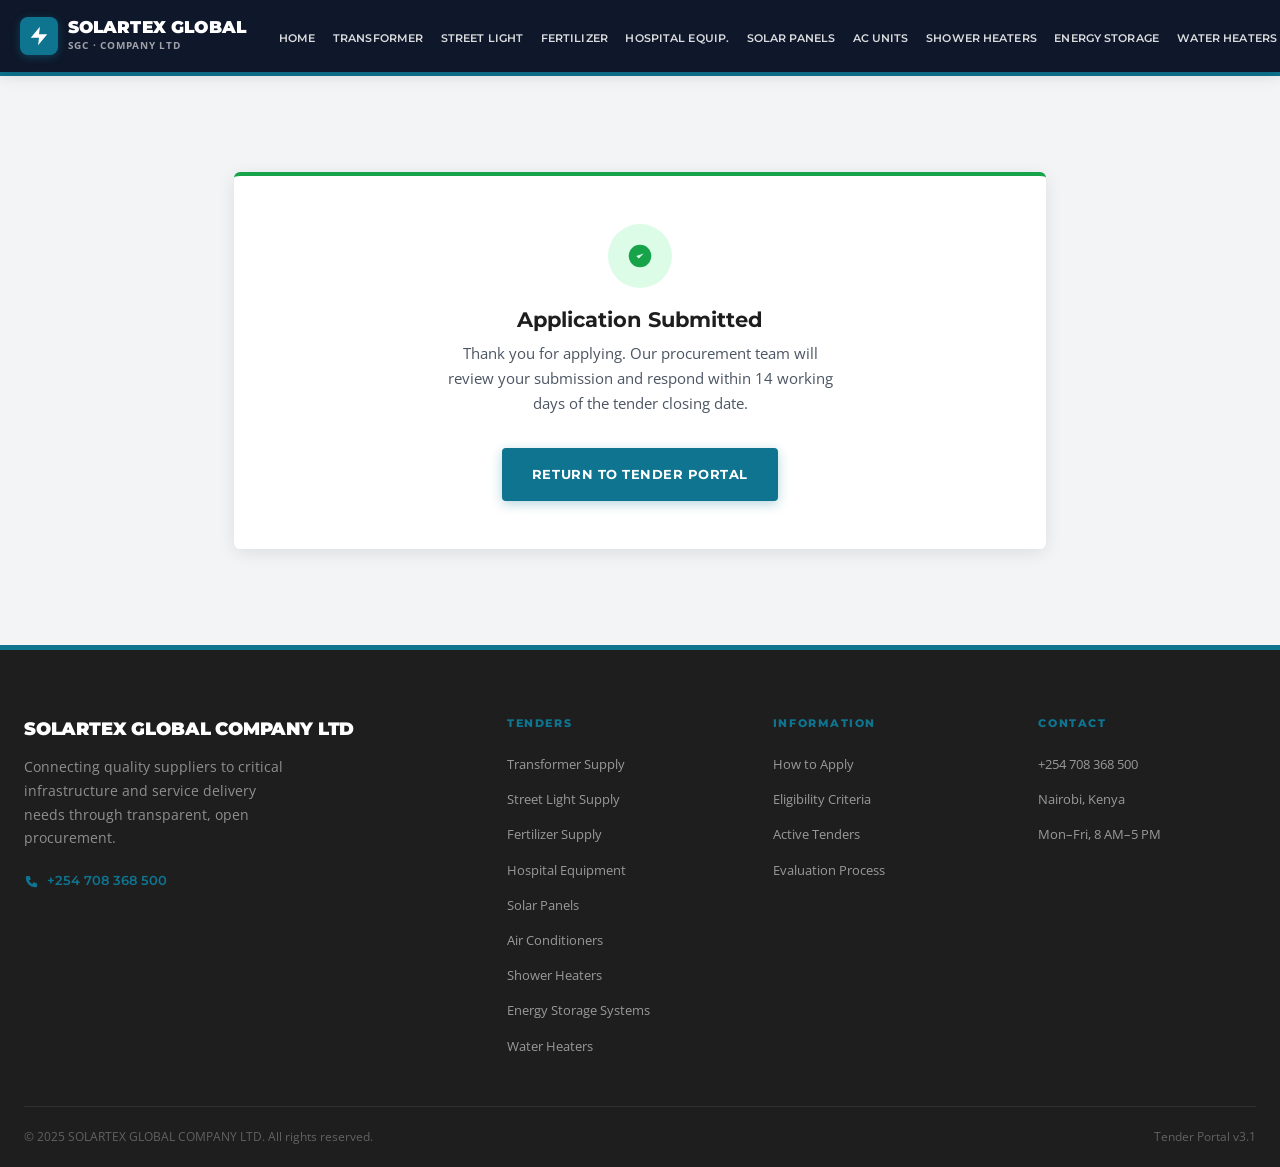
<file: thank-you.html>
<!DOCTYPE html>
<html lang="en">
<head>
  <meta charset="UTF-8" />
  <meta name="viewport" content="width=device-width, initial-scale=1.0" />
  <title>Application Submitted | SOLARTEX GLOBAL COMPANY LTD</title>
  <meta name="description" content="Your tender application has been submitted to SOLARTEX GLOBAL COMPANY LTD." />
  <link rel="stylesheet" href="assets/css/styles.css" />
  <link rel="icon" type="image/svg+xml" href="data:image/svg+xml,<svg xmlns='http://www.w3.org/2000/svg' viewBox='0 0 32 32'><rect width='32' height='32' rx='6' fill='%23f97316'/><path d='M16 6l-2 7H7l6 4-2 7 5-4 5 4-2-7 6-4h-7z' fill='white'/></svg>" />
</head>
<body>

<!-- NAVBAR -->
<nav class="navbar">
  <div class="nav-inner">
    <a href="index.html" class="nav-logo">
      <div class="nav-logo-icon">
        <svg viewBox="0 0 24 24"><path d="M13 2L3 14h9l-1 8 10-12h-9l1-8z"/></svg>
      </div>
      <div class="nav-logo-text">
        <span class="brand">SOLARTEX GLOBAL</span>
        <span class="tagline">SGC · Company Ltd</span>
      </div>
    </a>
    <ul class="nav-links">
      <li><a href="index.html">Home</a></li>
      <li><a href="tenders/transformer.html">Transformer</a></li>
      <li><a href="tenders/streetlight.html">Street Light</a></li>
      <li><a href="tenders/fertilizer.html">Fertilizer</a></li>
      <li><a href="tenders/hospital-equipment.html">Hospital Equip.</a></li>
      <li><a href="tenders/solar-panel.html" class="">Solar Panels</a></li>
      <li><a href="tenders/air-conditioner.html" class="">AC Units</a></li>
      <li><a href="tenders/shower-heater.html" class="">Shower Heaters</a></li>
      <li><a href="tenders/energy-storage.html" class="">Energy Storage</a></li>
      <li><a href="tenders/water-heater.html" class="">Water Heaters</a></li>
    </ul>
    <div class="hamburger" id="hamburger"><span></span><span></span><span></span></div>
  </div>
</nav>
<div class="mobile-menu" id="mobileMenu">
  <a href="index.html">Home</a>
  <a href="tenders/transformer.html">Transformer Supply</a>
  <a href="tenders/streetlight.html">Street Light Supply</a>
  <a href="tenders/fertilizer.html">Fertilizer Supply</a>
  <a href="tenders/hospital-equipment.html">Hospital Equipment</a>
  <a href="tenders/solar-panel.html">Solar Panels</a>
  <a href="tenders/air-conditioner.html">Air Conditioners</a>
  <a href="tenders/shower-heater.html">Shower Heaters</a>
  <a href="tenders/energy-storage.html">Energy Storage Systems</a>
  <a href="tenders/water-heater.html">Water Heaters</a>
</div>

<!-- CONFIRMATION -->
<section class="apply-section" style="padding-top: 6rem; padding-bottom: 6rem; min-height: 60vh; display: flex; align-items: center;">
  <div class="apply-inner" style="width: 100%;">
    <div class="success-message show">
      <div class="success-icon">
        <svg viewBox="0 0 24 24"><path d="M9 12l2 2 4-4m6 2a9 9 0 11-18 0 9 9 0 0118 0z"/></svg>
      </div>
      <h3>Application Submitted</h3>
      <p id="confirmText">Thank you for applying. Our procurement team will review your submission and respond within 14 working days of the tender closing date.</p>
      <div style="margin-top: 2rem;">
        <a href="index.html" class="btn-primary">Return to Tender Portal</a>
      </div>
    </div>
  </div>
</section>

<!-- FOOTER -->
<footer>
  <div class="footer-inner">
    <div class="footer-brand">
      <div class="brand-name">SOLARTEX GLOBAL COMPANY LTD</div>
      <p>Connecting quality suppliers to critical infrastructure and service delivery needs through transparent, open procurement.</p>
      <div class="footer-contact">
        <a href="tel:+254708368500">
          <svg viewBox="0 0 24 24"><path d="M3 5a2 2 0 012-2h3.28a1 1 0 01.948.684l1.498 4.493a1 1 0 01-.502 1.21l-2.257 1.13a11.042 11.042 0 005.516 5.516l1.13-2.257a1 1 0 011.21-.502l4.493 1.498a1 1 0 01.684.949V19a2 2 0 01-2 2h-1C9.716 21 3 14.284 3 6V5z"/></svg>
          +254 708 368 500
        </a>
        
      </div>
    </div>
    <div class="footer-col">
      <h5>Tenders</h5>
      <ul>
        <li><a href="tenders/transformer.html">Transformer Supply</a></li>
        <li><a href="tenders/streetlight.html">Street Light Supply</a></li>
        <li><a href="tenders/fertilizer.html">Fertilizer Supply</a></li>
        <li><a href="tenders/hospital-equipment.html">Hospital Equipment</a></li>
        <li><a href="tenders/solar-panel.html">Solar Panels</a></li>
        <li><a href="tenders/air-conditioner.html">Air Conditioners</a></li>
        <li><a href="tenders/shower-heater.html">Shower Heaters</a></li>
        <li><a href="tenders/energy-storage.html">Energy Storage Systems</a></li>
        <li><a href="tenders/water-heater.html">Water Heaters</a></li>
      </ul>
    </div>
    <div class="footer-col">
      <h5>Information</h5>
      <ul>
        <li><a href="index.html#how-to-apply">How to Apply</a></li>
        <li><a href="index.html#why">Eligibility Criteria</a></li>
        <li><a href="index.html#tenders">Active Tenders</a></li>
        <li><a href="index.html#how-to-apply">Evaluation Process</a></li>
      </ul>
    </div>
    <div class="footer-col">
      <h5>Contact</h5>
      <ul>
        
        <li><a href="tel:+254708368500">+254 708 368 500</a></li>
        <li><a href="#">Nairobi, Kenya</a></li>
        <li><a href="#">Mon–Fri, 8 AM–5 PM</a></li>
      </ul>
    </div>
  </div>
  <div class="footer-bottom">
    <span>© 2025 SOLARTEX GLOBAL COMPANY LTD. All rights reserved.</span>
    <span>Tender Portal v3.1</span>
  </div>
</footer>

<script src="assets/js/nav.js"></script>
<script>
  // Personalise confirmation text with the tender reference, if present in the URL
  const params = new URLSearchParams(window.location.search);
  const ref = params.get('ref');
  if (ref) {
    document.getElementById('confirmText').textContent =
      `Thank you for applying for Tender ${ref}. Our procurement team will review your submission and respond within 14 working days of the tender closing date.`;
  }
</script>
</body>
</html>
</file>
<file: assets/css/styles.css>
/* =============================================
   SOLARTEX LIMITED — Global Stylesheet v3
   Theme: Borrowed from Global Solar Solutions AU
   White base · Charcoal text · Deep Teal accent
   Fonts: Montserrat + Open Sans
   ============================================= */

@import url('https://fonts.googleapis.com/css2?family=Montserrat:wght@400;500;600;700;800;900&family=Open+Sans:wght@300;400;500;600&display=swap');

:root {
  --orange:       #0e7490;
  --orange-dark:  #0c6478;
  --orange-light: #ecfeff;
  --orange-pale:  #cffafe;

  --charcoal:     #1e1e1e;
  --charcoal-mid: #2d2d2d;
  --charcoal-light:#3f3f3f;
  --white:        #ffffff;
  --grey-50:      #f9fafb;
  --grey-100:     #f3f4f6;
  --grey-200:     #e5e7eb;
  --grey-400:     #9ca3af;
  --grey-600:     #4b5563;
  --grey-800:     #1f2937;

  --green:        #16a34a;
  --green-light:  #dcfce7;
  --amber:        #64748b;
  --amber-light:  #f1f5f9;

  --border:       #e5e7eb;
  --shadow-sm:    0 1px 3px rgba(0,0,0,0.07);
  --shadow-md:    0 4px 18px rgba(0,0,0,0.09);
  --shadow-lg:    0 12px 40px rgba(0,0,0,0.13);
  --transition:   all 0.22s ease;
}

*, *::before, *::after { box-sizing: border-box; margin: 0; padding: 0; }
html { scroll-behavior: smooth; }
body {
  font-family: 'Open Sans', sans-serif;
  background: var(--white);
  color: var(--charcoal);
  line-height: 1.65;
  overflow-x: hidden;
}

h1, h2, h3, h4 { font-family: 'Montserrat', sans-serif; line-height: 1.2; }
h1 { font-size: clamp(2rem, 4.5vw, 3.6rem); font-weight: 800; }
h2 { font-size: clamp(1.6rem, 3vw, 2.4rem); font-weight: 700; }
h3 { font-size: clamp(1.1rem, 1.8vw, 1.3rem); font-weight: 700; }
h4 { font-size: 1rem; font-weight: 700; }
p  { font-size: 0.95rem; color: var(--grey-600); }
a  { text-decoration: none; color: inherit; }

/* ── TOP ANNOUNCEMENT BAR ── */
.top-bar {
  background: var(--charcoal);
  padding: 0.45rem 1.5rem;
  text-align: center;
  font-size: 0.78rem;
  color: rgba(255,255,255,0.75);
  font-family: 'Montserrat', sans-serif;
  font-weight: 500;
  letter-spacing: 0.03em;
}
.top-bar a { color: var(--orange); font-weight: 700; }

/* ── NAVBAR ── */
.navbar {
  position: sticky; top: 0; left: 0; right: 0; z-index: 1000;
  background: #0f172a;
  border-bottom: 3px solid var(--orange);
  height: 72px;
  display: flex; align-items: center;
  box-shadow: 0 2px 12px rgba(0,0,0,0.08);
}

.nav-inner {
  max-width: 1400px; margin: 0 auto; padding: 0 1.25rem;
  width: 100%;
  display: flex; align-items: center; gap: 1.5rem;
}

.nav-logo { display: flex; align-items: center; gap: 0.6rem; flex-shrink: 0; margin-right: auto; }
.nav-logo-icon {
  width: 38px; height: 38px; background: var(--orange);
  border-radius: 8px; display: flex; align-items: center; justify-content: center;
  box-shadow: 0 2px 8px rgba(14,116,144,0.45);
  flex-shrink: 0;
}
.nav-logo-icon svg { width: 22px; height: 22px; fill: white; }
.nav-logo-text .brand {
  font-family: 'Montserrat', sans-serif; font-size: 1.05rem; font-weight: 900;
  color: #ffffff; letter-spacing: 0.01em; display: block; line-height: 1.15;
}
.nav-logo-text .tagline {
  font-size: 0.6rem; color: rgba(255,255,255,0.6);
  letter-spacing: 0.08em; text-transform: uppercase; font-weight: 700;
  white-space: nowrap; display: block;
}

.nav-links { display: flex; align-items: center; gap: 0; list-style: none; flex-wrap: nowrap; }
.nav-links a {
  font-family: 'Montserrat', sans-serif;
  font-size: 0.7rem; font-weight: 600; color: rgba(255,255,255,0.85);
  padding: 0.45rem 0.55rem; border-radius: 4px;
  transition: var(--transition); white-space: nowrap; letter-spacing: 0.01em;
  text-transform: uppercase;
}
.nav-links a:hover, .nav-links a.active { color: #67e8f9; }
.nav-links a.active { border-bottom: 2px solid #67e8f9; }
.nav-cta {
  background: var(--orange) !important; color: var(--white) !important;
  padding: 0.5rem 1rem !important; border-radius: 4px !important;
}
.nav-cta:hover { background: var(--orange-dark) !important; }

.hamburger { display: none; flex-direction: column; gap: 5px; cursor: pointer; padding: 4px; flex-shrink: 0; }
.hamburger span { display: block; width: 24px; height: 2px; background: rgba(255,255,255,0.9); border-radius: 2px; transition: var(--transition); }

.mobile-menu {
  display: none; position: fixed;
  top: 72px; left: 0; right: 0; bottom: 0;
  background: var(--white); z-index: 999;
  flex-direction: column; padding: 1.5rem; gap: 0.25rem; overflow-y: auto;
  border-top: 3px solid var(--orange);
}
.mobile-menu.open { display: flex; }
.mobile-menu a {
  font-family: 'Montserrat', sans-serif;
  font-size: 0.9rem; font-weight: 600; color: var(--charcoal);
  padding: 0.9rem 1rem; border-bottom: 1px solid var(--grey-200);
  text-transform: uppercase; letter-spacing: 0.03em; transition: color 0.2s;
}
.mobile-menu a:hover { color: var(--orange); background: var(--orange-light); }

/* ── HERO ── */
.hero {
  position: relative; overflow: hidden;
  min-height: 580px; display: flex; align-items: center;
}
.hero-bg {
  position: absolute; inset: 0; z-index: 0;
}
.hero-bg-slide {
  position: absolute; inset: 0;
  width: 100%; height: 100%; object-fit: cover;
  opacity: 0; transition: opacity 1.2s ease;
}
.hero-bg-slide.active { opacity: 1; }
.hero-bg::after {
  content: '';
  position: absolute; inset: 0; z-index: 1;
  background: linear-gradient(100deg, rgba(30,30,30,0.88) 0%, rgba(30,30,30,0.55) 60%, rgba(30,30,30,0.2) 100%);
}

.hero-inner {
  max-width: 1280px; margin: 0 auto; padding: 5rem 1.5rem;
  position: relative; z-index: 1; width: 100%;
  display: flex; align-items: flex-end; justify-content: space-between;
  gap: 2rem; flex-wrap: wrap;
}
.hero-content { max-width: 620px; }

/* Floating showcase card — shows current carousel slide's product + link */
.hero-showcase {
  background: rgba(255,255,255,0.97);
  border-radius: 10px; padding: 1.5rem 1.75rem;
  min-width: 240px; box-shadow: var(--shadow-lg);
  border-top: 4px solid var(--orange);
}
.hero-showcase-label {
  font-family: 'Montserrat', sans-serif;
  font-size: 0.62rem; font-weight: 800; letter-spacing: 0.14em;
  text-transform: uppercase; color: var(--grey-400); margin-bottom: 0.4rem;
}
.hero-showcase-name {
  font-family: 'Montserrat', sans-serif;
  font-size: 1.1rem; font-weight: 800; color: var(--charcoal);
  margin-bottom: 1rem; line-height: 1.3; min-height: 2.6rem;
  display: flex; align-items: center;
}
.hero-showcase-btn {
  display: inline-flex; align-items: center; gap: 0.45rem;
  background: var(--orange); color: var(--white);
  font-family: 'Montserrat', sans-serif; font-weight: 700; font-size: 0.78rem;
  padding: 0.7rem 1.3rem; border-radius: 4px;
  transition: var(--transition); letter-spacing: 0.03em; text-transform: uppercase;
  width: 100%; justify-content: center;
}
.hero-showcase-btn:hover { background: var(--orange-dark); transform: translateY(-1px); }
.hero-showcase-btn svg { transition: transform 0.2s; }
.hero-showcase-btn:hover svg { transform: translateX(3px); }

.hero-showcase-dots {
  display: flex; gap: 0.3rem; justify-content: center; margin-top: 1rem;
  flex-wrap: wrap;
}
.hsd-dot {
  width: 6px; height: 6px; border-radius: 50%;
  background: var(--grey-200); cursor: pointer; transition: var(--transition);
  border: none; padding: 0;
}
.hsd-dot.active { background: var(--orange); width: 18px; border-radius: 3px; }

.hero-eyebrow {
  display: inline-flex; align-items: center; gap: 0.5rem;
  background: var(--orange); color: var(--white);
  font-family: 'Montserrat', sans-serif;
  font-size: 0.7rem; font-weight: 800; letter-spacing: 0.14em;
  text-transform: uppercase; padding: 0.35rem 0.9rem; border-radius: 2px;
  margin-bottom: 1.25rem;
}

.hero-title { color: var(--white); margin-bottom: 1rem; letter-spacing: -0.02em; }
.hero-title span { color: var(--orange); }
.hero-desc { color: rgba(255,255,255,0.8); font-size: 1.05rem; line-height: 1.8; margin-bottom: 2rem; }

.hero-actions { display: flex; gap: 0.75rem; flex-wrap: wrap; }

.btn-primary {
  display: inline-flex; align-items: center; gap: 0.45rem;
  background: var(--orange); color: var(--white);
  font-family: 'Montserrat', sans-serif; font-weight: 700; font-size: 0.82rem;
  padding: 0.85rem 1.75rem; border-radius: 4px;
  transition: var(--transition); border: 2px solid var(--orange);
  cursor: pointer; letter-spacing: 0.04em; text-transform: uppercase;
}
.btn-primary:hover { background: var(--orange-dark); border-color: var(--orange-dark); transform: translateY(-2px); box-shadow: 0 6px 20px rgba(14,116,144,0.35); }

.btn-outline-white {
  display: inline-flex; align-items: center; gap: 0.45rem;
  background: transparent; color: var(--white);
  font-family: 'Montserrat', sans-serif; font-weight: 700; font-size: 0.82rem;
  padding: 0.85rem 1.75rem; border-radius: 4px;
  border: 2px solid rgba(255,255,255,0.6);
  transition: var(--transition); cursor: pointer; letter-spacing: 0.04em; text-transform: uppercase;
}
.btn-outline-white:hover { border-color: var(--orange); color: var(--orange); background: rgba(14,116,144,0.08); }

.btn-orange-outline {
  display: inline-flex; align-items: center; gap: 0.45rem;
  background: transparent; color: var(--orange);
  font-family: 'Montserrat', sans-serif; font-weight: 700; font-size: 0.82rem;
  padding: 0.85rem 1.75rem; border-radius: 4px;
  border: 2px solid var(--orange);
  transition: var(--transition); cursor: pointer; letter-spacing: 0.04em; text-transform: uppercase;
}
.btn-orange-outline:hover { background: var(--orange); color: var(--white); }

/* Stats bar below hero */
.stats-bar {
  background: var(--charcoal);
  padding: 0;
}
.stats-bar-inner {
  max-width: 1280px; margin: 0 auto;
  display: grid; grid-template-columns: repeat(4, 1fr);
}
.stat-block {
  padding: 1.75rem 1.5rem; text-align: center;
  border-right: 1px solid rgba(255,255,255,0.08);
}
.stat-block:last-child { border-right: none; }
.stat-block .num {
  font-family: 'Montserrat', sans-serif;
  font-size: 2.2rem; font-weight: 900; color: var(--orange); line-height: 1;
}
.stat-block .lbl {
  font-size: 0.7rem; color: rgba(255,255,255,0.5);
  text-transform: uppercase; letter-spacing: 0.1em; margin-top: 0.35rem;
  font-family: 'Montserrat', sans-serif; font-weight: 600;
}

/* ── SECTION SHARED ── */
.section-eyebrow {
  display: inline-flex; align-items: center; gap: 0.5rem;
  font-family: 'Montserrat', sans-serif;
  font-size: 0.7rem; font-weight: 800; letter-spacing: 0.16em;
  text-transform: uppercase; color: var(--orange); margin-bottom: 0.6rem;
}
.section-eyebrow::before {
  content: '';
  display: block; width: 28px; height: 3px; background: var(--orange); border-radius: 2px;
}
.section-title { color: var(--charcoal); margin-bottom: 0.6rem; }
.section-title span { color: var(--orange); }
.section-desc { color: var(--grey-600); max-width: 560px; }

/* ── CAROUSEL / TENDERS SECTION ── */
.tenders-section {
  padding: 5rem 0;
  background: var(--grey-50);
}
.tenders-inner { max-width: 1280px; margin: 0 auto; padding: 0 1.5rem; }
.section-header { margin-bottom: 2.5rem; }

.carousel-wrapper { overflow: hidden; }
.carousel-track {
  display: flex; gap: 1.25rem;
  padding: 0.5rem 0 1.5rem;
  overflow-x: auto; scroll-behavior: smooth;
  scrollbar-width: none; cursor: grab;
}
.carousel-track::-webkit-scrollbar { display: none; }
.carousel-track.dragging { cursor: grabbing; scroll-behavior: auto; }

.tender-card {
  flex: 0 0 300px;
  background: var(--white);
  border: 1px solid var(--border);
  border-radius: 6px; overflow: hidden;
  transition: var(--transition);
  box-shadow: var(--shadow-sm);
}
.tender-card:hover {
  transform: translateY(-5px);
  box-shadow: var(--shadow-lg);
  border-color: var(--orange);
}

.card-img-wrap { height: 190px; overflow: hidden; position: relative; }
.card-img-wrap img { width: 100%; height: 100%; object-fit: cover; transition: transform 0.5s ease; }
.tender-card:hover .card-img-wrap img { transform: scale(1.06); }

.card-ref {
  position: absolute; top: 0; left: 0;
  background: var(--orange); color: var(--white);
  font-family: 'Montserrat', sans-serif;
  font-size: 0.62rem; font-weight: 800; letter-spacing: 0.1em;
  text-transform: uppercase; padding: 0.3rem 0.8rem;
}
.card-status-badge {
  position: absolute; top: 0.75rem; right: 0.75rem;
  background: var(--white); color: var(--green);
  font-family: 'Montserrat', sans-serif;
  font-size: 0.6rem; font-weight: 800; letter-spacing: 0.08em;
  text-transform: uppercase; padding: 0.25rem 0.65rem; border-radius: 3px;
  display: flex; align-items: center; gap: 0.35rem;
  box-shadow: var(--shadow-sm);
}
.card-status-badge::before {
  content: ''; width: 5px; height: 5px; background: var(--green); border-radius: 50%;
}

.card-body { padding: 1.4rem; }
.card-category {
  font-family: 'Montserrat', sans-serif;
  font-size: 0.65rem; font-weight: 800; letter-spacing: 0.12em;
  text-transform: uppercase; color: var(--orange); margin-bottom: 0.4rem;
}
.card-title {
  font-family: 'Montserrat', sans-serif; font-size: 1.05rem; font-weight: 800;
  color: var(--charcoal); margin-bottom: 0.5rem; line-height: 1.3;
}
.card-excerpt {
  font-size: 0.83rem; color: var(--grey-600); line-height: 1.65; margin-bottom: 1rem;
  display: -webkit-box; -webkit-line-clamp: 2; -webkit-box-orient: vertical; overflow: hidden;
}
.card-deadline {
  display: flex; align-items: center; gap: 0.4rem;
  font-family: 'Montserrat', sans-serif;
  font-size: 0.72rem; color: var(--charcoal); font-weight: 700;
  background: var(--orange-pale); padding: 0.4rem 0.75rem;
  border-radius: 3px; margin-bottom: 1rem; border-left: 3px solid var(--orange);
}
.card-deadline svg { width: 14px; height: 14px; fill: var(--orange); flex-shrink: 0; }
.card-link {
  display: flex; align-items: center; justify-content: space-between;
  background: var(--charcoal); color: var(--white);
  font-family: 'Montserrat', sans-serif; font-weight: 700; font-size: 0.75rem;
  padding: 0.75rem 1rem; border-radius: 4px; transition: var(--transition);
  letter-spacing: 0.04em; text-transform: uppercase;
}
.card-link:hover { background: var(--orange); }
.card-link svg { width: 16px; height: 16px; transition: transform 0.2s; }
.tender-card:hover .card-link svg { transform: translateX(4px); }

.carousel-controls {
  display: flex; align-items: center; gap: 0.75rem; margin-top: 1.5rem;
}
.carousel-btn {
  width: 42px; height: 42px;
  background: var(--white); border: 2px solid var(--border);
  border-radius: 4px; display: flex; align-items: center; justify-content: center;
  cursor: pointer; transition: var(--transition); color: var(--charcoal);
}
.carousel-btn:hover { background: var(--orange); color: var(--white); border-color: var(--orange); }
.carousel-btn svg { width: 18px; height: 18px; }
.carousel-dots { display: flex; gap: 0.4rem; }
.carousel-dot {
  width: 8px; height: 8px; border-radius: 50%;
  background: var(--grey-200); cursor: pointer; transition: var(--transition); border: none;
}
.carousel-dot.active { background: var(--orange); width: 22px; border-radius: 4px; }

/* ── WHY SECTION — orange accent cards ── */
.why-section {
  padding: 5rem 0; background: var(--white);
  border-top: 4px solid var(--orange);
}
.why-inner { max-width: 1280px; margin: 0 auto; padding: 0 1.5rem; }
.why-grid {
  display: grid; grid-template-columns: repeat(4, 1fr);
  gap: 1.5rem; margin-top: 2.75rem;
}
.why-card {
  padding: 2rem 1.5rem;
  border-top: 4px solid var(--orange);
  background: var(--grey-50);
  border-radius: 0 0 6px 6px;
  transition: var(--transition);
}
.why-card:hover { background: var(--white); box-shadow: var(--shadow-md); }
.why-icon {
  width: 50px; height: 50px; background: var(--orange);
  border-radius: 6px; display: flex; align-items: center; justify-content: center;
  margin-bottom: 1.25rem;
}
.why-icon svg { width: 26px; height: 26px; fill: white; }
.why-card h4 {
  font-size: 0.95rem; color: var(--charcoal); margin-bottom: 0.6rem;
  text-transform: uppercase; letter-spacing: 0.04em;
}
.why-card p { font-size: 0.85rem; line-height: 1.7; }

/* ── DARK CALLOUT ── */
.callout-section {
  background: var(--charcoal-mid);
  padding: 5rem 0; position: relative; overflow: hidden;
}
.callout-section::before {
  content: '';
  position: absolute; top: 0; left: 0; right: 0; height: 5px;
  background: var(--orange);
}
.callout-inner {
  max-width: 1280px; margin: 0 auto; padding: 0 1.5rem;
  display: grid; grid-template-columns: 1fr 1fr; gap: 4rem; align-items: center;
}
.callout-text .section-eyebrow { color: var(--orange); }
.callout-text .section-title { color: var(--white); }
.callout-text .section-desc { color: rgba(255,255,255,0.65); max-width: 100%; margin-top: 0.75rem; }
.callout-steps { display: flex; flex-direction: column; gap: 1.25rem; margin-top: 2rem; }
.callout-step {
  display: flex; gap: 1rem; align-items: flex-start;
}
.step-circle {
  width: 40px; height: 40px; background: var(--orange);
  border-radius: 50%; flex-shrink: 0;
  display: flex; align-items: center; justify-content: center;
  font-family: 'Montserrat', sans-serif; font-size: 0.95rem; font-weight: 900; color: white;
}
.callout-step h4 { color: var(--white); font-size: 0.88rem; text-transform: uppercase; letter-spacing: 0.04em; margin-bottom: 0.2rem; }
.callout-step p  { font-size: 0.82rem; color: rgba(255,255,255,0.55); line-height: 1.6; }

.callout-image { position: relative; }
.callout-image img {
  width: 100%; height: 380px; object-fit: cover; border-radius: 6px;
  box-shadow: var(--shadow-lg);
}
.callout-badge {
  position: absolute; bottom: -1rem; left: -1rem;
  background: var(--orange); padding: 1.25rem 1.5rem; border-radius: 6px;
  box-shadow: var(--shadow-md);
}
.callout-badge .b-num {
  font-family: 'Montserrat', sans-serif; font-size: 2rem; font-weight: 900; color: white; line-height: 1;
}
.callout-badge .b-txt {
  font-size: 0.7rem; font-weight: 700; color: rgba(255,255,255,0.8);
  text-transform: uppercase; letter-spacing: 0.08em;
}

/* ── CTA STRIP ── */
.cta-strip {
  background: var(--orange);
  padding: 3.5rem 1.5rem; text-align: center;
}
.cta-strip h2 { color: var(--white); margin-bottom: 0.6rem; font-size: clamp(1.4rem, 2.5vw, 2rem); }
.cta-strip p  { color: rgba(255,255,255,0.85); margin-bottom: 2rem; max-width: 520px; margin-left: auto; margin-right: auto; }
.cta-buttons  { display: flex; gap: 0.75rem; justify-content: center; flex-wrap: wrap; }
.btn-white {
  display: inline-flex; align-items: center; gap: 0.45rem;
  background: var(--white); color: var(--orange);
  font-family: 'Montserrat', sans-serif; font-weight: 800; font-size: 0.82rem;
  padding: 0.85rem 1.75rem; border-radius: 4px;
  transition: var(--transition); cursor: pointer; letter-spacing: 0.04em; text-transform: uppercase;
  border: 2px solid var(--white);
}
.btn-white:hover { background: var(--charcoal); color: var(--white); border-color: var(--charcoal); }
.btn-white-outline {
  display: inline-flex; align-items: center; gap: 0.45rem;
  background: transparent; color: var(--white);
  font-family: 'Montserrat', sans-serif; font-weight: 700; font-size: 0.82rem;
  padding: 0.85rem 1.75rem; border-radius: 4px;
  border: 2px solid rgba(255,255,255,0.6);
  transition: var(--transition); cursor: pointer; letter-spacing: 0.04em; text-transform: uppercase;
}
.btn-white-outline:hover { border-color: white; background: rgba(255,255,255,0.1); }

/* ── FOOTER ── */
footer {
  background: var(--charcoal);
  padding: 4rem 1.5rem 0;
  border-top: 5px solid var(--orange);
}
.footer-inner {
  max-width: 1280px; margin: 0 auto;
  display: grid; grid-template-columns: 2fr 1fr 1fr 1fr; gap: 3rem;
  padding-bottom: 3rem; border-bottom: 1px solid rgba(255,255,255,0.08);
}
.footer-brand .brand-name {
  font-family: 'Montserrat', sans-serif;
  font-size: 1.1rem; font-weight: 900; color: var(--white); margin-bottom: 0.75rem;
  letter-spacing: -0.01em;
}
.footer-brand p { font-size: 0.85rem; line-height: 1.75; color: rgba(255,255,255,0.5); max-width: 270px; }
.footer-contact {
  margin-top: 1.25rem;
  display: flex; flex-direction: column; gap: 0.5rem;
}
.footer-contact a {
  font-family: 'Montserrat', sans-serif; font-size: 0.82rem; font-weight: 600;
  color: var(--orange); display: flex; align-items: center; gap: 0.5rem;
}
.footer-contact a svg { width: 15px; height: 15px; fill: var(--orange); flex-shrink: 0; }

.footer-col h5 {
  font-family: 'Montserrat', sans-serif;
  font-size: 0.7rem; font-weight: 800; letter-spacing: 0.14em;
  text-transform: uppercase; color: var(--orange); margin-bottom: 1.1rem;
}
.footer-col ul { list-style: none; display: flex; flex-direction: column; gap: 0.55rem; }
.footer-col ul a {
  font-size: 0.84rem; color: rgba(255,255,255,0.55); transition: color 0.2s;
}
.footer-col ul a:hover { color: var(--white); }
.footer-bottom {
  max-width: 1280px; margin: 0 auto;
  padding: 1.25rem 0;
  display: flex; justify-content: space-between; align-items: center; font-size: 0.76rem;
}
.footer-bottom span { color: rgba(255,255,255,0.3); }

/* ── TENDER DETAIL PAGE ── */
.page-hero {
  min-height: 400px; position: relative; display: flex; align-items: flex-end;
  overflow: hidden;
  background: linear-gradient(135deg, #1e1e1e 0%, #2d3748 100%); /* fallback if image fails */
}
.page-hero-bg { position: absolute; inset: 0; z-index: 0; }
.page-hero-bg img {
  width: 100%; height: 100%; object-fit: cover;
  transition: opacity 0.4s ease;
}
.page-hero-bg::after {
  content: ''; position: absolute; inset: 0;
  background: linear-gradient(to bottom, rgba(30,30,30,0.5) 0%, rgba(30,30,30,0.88) 100%);
}

/* Per-product gradient fallbacks — applied via body class so hero always has colour */
body.product-transformer  .page-hero { background: linear-gradient(135deg, #1e3a8a 0%, #0f172a 100%); }
body.product-streetlight  .page-hero { background: linear-gradient(135deg, #1c1409 0%, #3b2800 100%); }
body.product-fertilizer   .page-hero { background: linear-gradient(135deg, #052e16 0%, #14532d 100%); }
body.product-hospital     .page-hero { background: linear-gradient(135deg, #0c4a6e 0%, #082f49 100%); }
body.product-solar        .page-hero { background: linear-gradient(135deg, #052e16 0%, #166534 100%); }
body.product-aircon       .page-hero { background: linear-gradient(135deg, #082f49 0%, #0c4a6e 100%); }
body.product-shower       .page-hero { background: linear-gradient(135deg, #4a0010 0%, #881337 100%); }
body.product-storage      .page-hero { background: linear-gradient(135deg, #2e1065 0%, #4c1d95 100%); }
body.product-waterheater  .page-hero { background: linear-gradient(135deg, #431407 0%, #7c2d12 100%); }
.page-hero-content {
  position: relative; z-index: 1;
  max-width: 1280px; margin: 0 auto; padding: 3rem 1.5rem; width: 100%;
  border-top: 5px solid var(--orange);
}
.breadcrumb {
  display: flex; align-items: center; gap: 0.5rem;
  font-family: 'Montserrat', sans-serif;
  font-size: 0.72rem; font-weight: 600; color: rgba(255,255,255,0.6);
  margin-bottom: 0.75rem; text-transform: uppercase; letter-spacing: 0.06em;
}
.breadcrumb a { color: var(--orange); }
.breadcrumb span { color: rgba(255,255,255,0.4); }
.page-hero-content h1 { color: var(--white); }

.tender-meta-bar {
  display: flex; gap: 1.5rem; flex-wrap: wrap; margin-top: 1.25rem;
}
.tender-meta-item {
  display: flex; align-items: center; gap: 0.4rem;
  font-size: 0.8rem; color: rgba(255,255,255,0.65);
  font-family: 'Montserrat', sans-serif; font-weight: 500;
}
.tender-meta-item svg { width: 15px; height: 15px; fill: var(--orange); flex-shrink: 0; }
.tender-meta-item strong { color: var(--white); }

/* Main layout */
.tender-main {
  max-width: 1280px; margin: 0 auto; padding: 3.5rem 1.5rem;
  display: grid; grid-template-columns: 1fr 360px; gap: 2.5rem;
}

.content-block { margin-bottom: 2.25rem; }
.content-block h3 {
  font-family: 'Montserrat', sans-serif;
  font-size: 0.72rem; font-weight: 800; letter-spacing: 0.12em;
  text-transform: uppercase; color: var(--charcoal); margin-bottom: 0.85rem;
  padding-bottom: 0.6rem; border-bottom: 3px solid var(--orange); display: inline-block;
}
.content-block p, .content-block li {
  font-size: 0.92rem; color: var(--grey-600); line-height: 1.8;
}
.content-block ul { list-style: none; display: flex; flex-direction: column; gap: 0.45rem; }
.content-block ul li { padding-left: 1.5rem; position: relative; }
.content-block ul li::before {
  content: '▶'; position: absolute; left: 0;
  color: var(--orange); font-size: 0.6rem; top: 0.28em;
}

/* Sidebar */
.sidebar-card {
  background: var(--white); border: 1px solid var(--border);
  border-radius: 6px; overflow: hidden;
  margin-bottom: 1.25rem; position: sticky; top: 88px;
  box-shadow: var(--shadow-sm);
}
.sidebar-card-header {
  background: var(--charcoal); padding: 1rem 1.5rem;
}
.sidebar-card-header h4 {
  color: var(--white); font-size: 0.82rem;
  text-transform: uppercase; letter-spacing: 0.1em;
}
.sidebar-card-body { padding: 1.5rem; }
.sidebar-detail { margin-bottom: 0.9rem; }
.sidebar-detail .sd-label {
  font-family: 'Montserrat', sans-serif;
  font-size: 0.62rem; font-weight: 800; letter-spacing: 0.1em;
  text-transform: uppercase; color: var(--grey-400); margin-bottom: 0.15rem;
}
.sidebar-detail .sd-value { font-size: 0.88rem; color: var(--charcoal); font-weight: 600; }
.sidebar-detail .sd-value.deadline { color: var(--orange); }

.sidebar-alert {
  background: var(--orange-pale); border-left: 4px solid var(--orange);
  padding: 0.85rem 1rem; margin: 1rem 0 0;
  font-family: 'Montserrat', sans-serif;
  font-size: 0.76rem; font-weight: 700; color: var(--charcoal);
  display: flex; gap: 0.5rem; align-items: flex-start; line-height: 1.5;
}
.sidebar-alert svg { width: 16px; height: 16px; fill: var(--orange); flex-shrink: 0; margin-top: 0.1rem; }

/* Apply Form */
.apply-section {
  background: var(--grey-100);
  padding: 4.5rem 0;
  border-top: 4px solid var(--orange);
}
.apply-inner { max-width: 860px; margin: 0 auto; padding: 0 1.5rem; }
.apply-inner h2 { margin-bottom: 0.4rem; }
.apply-inner > p { margin-bottom: 2rem; }

.form-grid {
  display: grid; grid-template-columns: 1fr 1fr; gap: 1.25rem;
  background: var(--white); padding: 2.25rem;
  border-radius: 6px; box-shadow: var(--shadow-md);
  border: 1px solid var(--border); border-top: 4px solid var(--orange);
}
.form-group { display: flex; flex-direction: column; gap: 0.35rem; }
.form-group.full { grid-column: 1 / -1; }

.form-group label {
  font-family: 'Montserrat', sans-serif;
  font-size: 0.68rem; font-weight: 800; letter-spacing: 0.07em;
  text-transform: uppercase; color: var(--grey-800);
}
.form-group input,
.form-group select,
.form-group textarea {
  padding: 0.72rem 0.9rem;
  border: 1.5px solid var(--grey-200); border-radius: 4px;
  font-family: 'Open Sans', sans-serif; font-size: 0.9rem;
  color: var(--charcoal); background: var(--white);
  transition: border-color 0.2s; outline: none;
}
.form-group input:focus,
.form-group select:focus,
.form-group textarea:focus { border-color: var(--orange); box-shadow: 0 0 0 3px rgba(14,116,144,0.1); }
.form-group textarea { resize: vertical; min-height: 110px; }

.file-upload-area {
  border: 2px dashed var(--grey-200); border-radius: 6px; padding: 1.75rem;
  text-align: center; cursor: pointer; transition: var(--transition); background: var(--grey-50);
}
.file-upload-area:hover { border-color: var(--orange); background: var(--orange-light); }
.file-upload-area p { font-size: 0.84rem; color: var(--grey-400); margin-top: 0.4rem; }
.file-upload-area input { display: none; }

.form-submit {
  grid-column: 1 / -1;
  display: flex; align-items: center; gap: 1rem; flex-wrap: wrap; margin-top: 0.25rem;
}
.required-note { font-size: 0.76rem; color: var(--grey-400); }

.success-message {
  display: none; text-align: center; padding: 3rem 2rem;
  background: var(--white); border-radius: 6px;
  border-top: 4px solid var(--green);
  box-shadow: var(--shadow-md);
}
.success-message.show { display: block; }
.success-icon {
  width: 64px; height: 64px; background: var(--green-light);
  border-radius: 50%; display: flex; align-items: center; justify-content: center;
  margin: 0 auto 1.25rem;
}
.success-icon svg { width: 30px; height: 30px; fill: var(--green); }
.success-message h3 { color: var(--charcoal); margin-bottom: 0.5rem; }
.success-message p { color: var(--grey-600); max-width: 400px; margin: 0 auto; }

/* ── ANIMATIONS ── */
@keyframes fadeUp {
  from { opacity: 0; transform: translateY(24px); }
  to   { opacity: 1; transform: translateY(0); }
}
.fade-up { opacity: 0; animation: fadeUp 0.65s ease forwards; }
.fade-up:nth-child(1) { animation-delay: 0.05s; }
.fade-up:nth-child(2) { animation-delay: 0.18s; }
.fade-up:nth-child(3) { animation-delay: 0.3s; }
.fade-up:nth-child(4) { animation-delay: 0.42s; }

/* ── RESPONSIVE ── */
@media (max-width: 1100px) {
  .nav-links { display: none; }
  .hamburger { display: flex; }
}
@media (max-width: 1024px) {
  .stats-bar-inner { grid-template-columns: repeat(2, 1fr); }
  .why-grid { grid-template-columns: 1fr 1fr; }
  .callout-inner { grid-template-columns: 1fr; gap: 2.5rem; }
  .callout-image { display: none; }
  .tender-main { grid-template-columns: 1fr; }
  .sidebar-card { position: static; }
  .footer-inner { grid-template-columns: 1fr 1fr; gap: 2rem; }
  .hero-inner { flex-direction: column; align-items: flex-start; }
  .hero-showcase { width: 100%; max-width: 320px; }
}
@media (max-width: 768px) {
  .why-grid { grid-template-columns: 1fr; }
  .form-grid { grid-template-columns: 1fr; padding: 1.5rem; }
  .form-group.full { grid-column: 1; }
  .footer-inner { grid-template-columns: 1fr; }
  .footer-bottom { flex-direction: column; gap: 0.5rem; text-align: center; }
  .cta-buttons { flex-direction: column; align-items: center; }
  .stats-bar-inner { grid-template-columns: repeat(2, 1fr); }
}
@media (max-width: 480px) {
  .stats-bar-inner { grid-template-columns: 1fr 1fr; }
  .tender-meta-bar { flex-direction: column; gap: 0.5rem; }
  .hero-showcase { max-width: 100%; padding: 1.25rem 1.4rem; }
  .hero-showcase-name { font-size: 1rem; min-height: auto; }
}

/* =============================================
   PRODUCT-SPECIFIC THEMING
   Each tender page carries its own colour identity
   ============================================= */

/* Product colour tokens */
:root {
  --product-transformer:    #2563eb; /* Electric blue — power */
  --product-streetlight:    #0891b2; /* Teal — street lighting */
  --product-fertilizer:     #16a34a; /* Leaf green — agriculture */
  --product-hospital:       #0891b2; /* Medical teal — healthcare */
  --product-solar:          #15803d; /* Forest green — green energy */
  --product-aircon:         #0284c7; /* Sky blue — climate/cool */
  --product-shower:         #e11d48; /* Rose red — warmth/water */
  --product-storage:        #7c3aed; /* Battery violet — energy tech */
  --product-waterheater:    #ea580c; /* Burnt orange — heat */
}

/* Applied via body class on each page */
body.product-transformer  { --product: #2563eb; --product-dark: #1d4ed8; --product-pale: #eff6ff; --product-mid: #93c5fd; }
body.product-streetlight  { --product: #d97706; --product-dark: #b45309; --product-pale: #fffbeb; --product-mid: #fcd34d; }
body.product-fertilizer   { --product: #16a34a; --product-dark: #15803d; --product-pale: #f0fdf4; --product-mid: #86efac; }
body.product-hospital     { --product: #0891b2; --product-dark: #0e7490; --product-pale: #ecfeff; --product-mid: #67e8f9; }
body.product-solar        { --product: #15803d; --product-dark: #166534; --product-pale: #f0fdf4; --product-mid: #86efac; }
body.product-aircon       { --product: #0284c7; --product-dark: #0369a1; --product-pale: #f0f9ff; --product-mid: #7dd3fc; }
body.product-shower       { --product: #e11d48; --product-dark: #be123c; --product-pale: #fff1f2; --product-mid: #fda4af; }
body.product-storage      { --product: #7c3aed; --product-dark: #6d28d9; --product-pale: #f5f3ff; --product-mid: #c4b5fd; }
body.product-waterheater  { --product: #ea580c; --product-dark: #c2410c; --product-pale: #fff7ed; --product-mid: #fdba74; }

/* Page hero accent stripe — product colour */
body[class^="product-"] .page-hero-content {
  border-top-color: var(--product);
}

/* Navbar border-bottom changes to product colour on product pages */
body[class^="product-"] .navbar {
  border-bottom-color: var(--product);
}

/* Nav logo icon changes to product colour on product pages */
body[class^="product-"] .nav-logo-icon {
  background: var(--product);
  box-shadow: 0 2px 8px color-mix(in srgb, var(--product) 45%, transparent);
}

/* Breadcrumb link */
body[class^="product-"] .breadcrumb a { color: var(--product-mid); }

/* Section h3 underline */
body[class^="product-"] .content-block h3 {
  border-bottom-color: var(--product);
  color: var(--product-dark);
}

/* List bullet arrows */
body[class^="product-"] .content-block ul li::before { color: var(--product); }

/* Sidebar header background */
body[class^="product-"] .sidebar-card-header { background: var(--product); }

/* Sidebar deadline value */
body[class^="product-"] .sidebar-detail .sd-value.deadline { color: var(--product-dark); }

/* Sidebar alert border */
body[class^="product-"] .sidebar-alert { border-left-color: var(--product); background: var(--product-pale); }
body[class^="product-"] .sidebar-alert svg { fill: var(--product); }

/* Apply button in sidebar */
body[class^="product-"] .sidebar-card-body .btn-primary {
  background: var(--product); border-color: var(--product);
}
body[class^="product-"] .sidebar-card-body .btn-primary:hover {
  background: var(--product-dark); border-color: var(--product-dark);
}

/* Form top border */
body[class^="product-"] .form-grid { border-top-color: var(--product); }

/* Form focus ring */
body[class^="product-"] .form-group input:focus,
body[class^="product-"] .form-group select:focus,
body[class^="product-"] .form-group textarea:focus {
  border-color: var(--product);
  box-shadow: 0 0 0 3px color-mix(in srgb, var(--product) 15%, transparent);
}

/* Submit button */
body[class^="product-"] .form-submit .btn-primary {
  background: var(--product); border-color: var(--product);
}
body[class^="product-"] .form-submit .btn-primary:hover {
  background: var(--product-dark); border-color: var(--product-dark);
}

/* Apply section top border */
body[class^="product-"] .apply-section { border-top-color: var(--product); }

/* Card deadline stripe on homepage per product — controlled via data attrs */
.tender-card[data-product="transformer"] .card-deadline { border-left-color: var(--product-transformer); color: #1e3a8a; background: #eff6ff; }
.tender-card[data-product="transformer"] .card-deadline svg { fill: var(--product-transformer); }
.tender-card[data-product="transformer"] .card-category { color: var(--product-transformer); }
.tender-card[data-product="transformer"] .card-ref { background: var(--product-transformer); }

.tender-card[data-product="streetlight"] .card-deadline { border-left-color: var(--product-streetlight); color: #713f12; background: #fefce8; }
.tender-card[data-product="streetlight"] .card-deadline svg { fill: var(--product-streetlight); }
.tender-card[data-product="streetlight"] .card-category { color: var(--product-streetlight); }
.tender-card[data-product="streetlight"] .card-ref { background: var(--product-streetlight); }

.tender-card[data-product="fertilizer"] .card-deadline { border-left-color: var(--product-fertilizer); color: #14532d; background: #f0fdf4; }
.tender-card[data-product="fertilizer"] .card-deadline svg { fill: var(--product-fertilizer); }
.tender-card[data-product="fertilizer"] .card-category { color: var(--product-fertilizer); }
.tender-card[data-product="fertilizer"] .card-ref { background: var(--product-fertilizer); }

.tender-card[data-product="hospital"] .card-deadline { border-left-color: var(--product-hospital); color: #164e63; background: #ecfeff; }
.tender-card[data-product="hospital"] .card-deadline svg { fill: var(--product-hospital); }
.tender-card[data-product="hospital"] .card-category { color: var(--product-hospital); }
.tender-card[data-product="hospital"] .card-ref { background: var(--product-hospital); }

.tender-card[data-product="solar"] .card-deadline { border-left-color: var(--product-solar); color: #14532d; background: #f0fdf4; }
.tender-card[data-product="solar"] .card-deadline svg { fill: var(--product-solar); }
.tender-card[data-product="solar"] .card-category { color: var(--product-solar); }
.tender-card[data-product="solar"] .card-ref { background: var(--product-solar); }

.tender-card[data-product="aircon"] .card-deadline { border-left-color: var(--product-aircon); color: #0c4a6e; background: #f0f9ff; }
.tender-card[data-product="aircon"] .card-deadline svg { fill: var(--product-aircon); }
.tender-card[data-product="aircon"] .card-category { color: var(--product-aircon); }
.tender-card[data-product="aircon"] .card-ref { background: var(--product-aircon); }

.tender-card[data-product="shower"] .card-deadline { border-left-color: var(--product-shower); color: #881337; background: #fff1f2; }
.tender-card[data-product="shower"] .card-deadline svg { fill: var(--product-shower); }
.tender-card[data-product="shower"] .card-category { color: var(--product-shower); }
.tender-card[data-product="shower"] .card-ref { background: var(--product-shower); }

.tender-card[data-product="storage"] .card-deadline { border-left-color: var(--product-storage); color: #4c1d95; background: #f5f3ff; }
.tender-card[data-product="storage"] .card-deadline svg { fill: var(--product-storage); }
.tender-card[data-product="storage"] .card-category { color: var(--product-storage); }
.tender-card[data-product="storage"] .card-ref { background: var(--product-storage); }

.tender-card[data-product="waterheater"] .card-deadline { border-left-color: var(--product-waterheater); color: #7c2d12; background: #fff7ed; }
.tender-card[data-product="waterheater"] .card-deadline svg { fill: var(--product-waterheater); }
.tender-card[data-product="waterheater"] .card-category { color: var(--product-waterheater); }
.tender-card[data-product="waterheater"] .card-ref { background: var(--product-waterheater); }

/* Card hover border also matches product */
.tender-card[data-product="transformer"]:hover { border-color: var(--product-transformer); }
.tender-card[data-product="streetlight"]:hover  { border-color: var(--product-streetlight); }
.tender-card[data-product="fertilizer"]:hover   { border-color: var(--product-fertilizer); }
.tender-card[data-product="hospital"]:hover      { border-color: var(--product-hospital); }
.tender-card[data-product="solar"]:hover         { border-color: var(--product-solar); }
.tender-card[data-product="aircon"]:hover        { border-color: var(--product-aircon); }
.tender-card[data-product="shower"]:hover        { border-color: var(--product-shower); }
.tender-card[data-product="storage"]:hover       { border-color: var(--product-storage); }
.tender-card[data-product="waterheater"]:hover   { border-color: var(--product-waterheater); }

/* Product icon badge on page hero */
.product-icon-badge {
  display: inline-flex; align-items: center; gap: 0.6rem;
  background: var(--product); color: white;
  font-family: 'Montserrat', sans-serif;
  font-size: 0.7rem; font-weight: 800; letter-spacing: 0.12em;
  text-transform: uppercase; padding: 0.4rem 1rem 0.4rem 0.5rem;
  border-radius: 3px; margin-bottom: 0.75rem; width: fit-content;
}
.product-icon-badge .badge-icon {
  width: 26px; height: 26px; background: rgba(255,255,255,0.2);
  border-radius: 2px; display: flex; align-items: center; justify-content: center;
}
.product-icon-badge svg { width: 15px; height: 15px; fill: white; }

/* Tender meta item svg matches product on detail pages */
body[class^="product-"] .tender-meta-item svg { fill: var(--product-mid); }

/* =============================================
   SPOTLIGHT CAROUSEL — Homepage
   Full-width, one product at a time
   ============================================= */

.spotlight-section {
  background: var(--grey-50);
  padding: 0 0 4rem;
  border-top: 1px solid var(--border);
}

.spotlight-header {
  max-width: 1280px; margin: 0 auto;
  padding: 3.5rem 1.5rem 2rem;
  display: flex; align-items: flex-end; justify-content: space-between;
  gap: 2rem; flex-wrap: wrap;
}
.spotlight-header-inner { flex: 1; }

/* Tab bar */
.spotlight-tab-bar {
  display: flex; gap: 0.35rem; flex-wrap: wrap;
}
.stab {
  display: flex; align-items: center; gap: 0.5rem;
  font-family: 'Montserrat', sans-serif;
  font-size: 0.72rem; font-weight: 700; letter-spacing: 0.04em;
  text-transform: uppercase; padding: 0.5rem 1rem;
  border: 1.5px solid var(--border); border-radius: 4px;
  background: var(--white); color: var(--grey-600);
  cursor: pointer; transition: var(--transition);
}
.stab:hover { border-color: var(--charcoal); color: var(--charcoal); }
.stab.active {
  background: var(--charcoal); color: var(--white); border-color: var(--charcoal);
}
.stab-dot {
  width: 8px; height: 8px; border-radius: 50%; flex-shrink: 0;
}

/* Track wrapper */
.spotlight-track-wrap {
  position: relative;
  max-width: 1280px; margin: 0 auto; padding: 0 1.5rem;
}

.spotlight-track { position: relative; }

/* Each slide */
.spotlight-slide {
  display: none;
  grid-template-columns: 1fr 1fr;
  gap: 0;
  background: var(--white);
  border: 1.5px solid var(--border);
  border-radius: 10px;
  overflow: hidden;
  box-shadow: var(--shadow-lg);
  min-height: 440px;
}
.spotlight-slide.active { display: grid; }

/* Slide entrance animation */
@keyframes slideIn {
  from { opacity: 0; transform: translateX(30px); }
  to   { opacity: 1; transform: translateX(0); }
}
.spotlight-slide.active { animation: slideIn 0.38s ease; }

/* Image column */
.slide-img-col {
  position: relative; overflow: hidden;
}
.slide-img-col img {
  width: 100%; height: 100%; object-fit: cover;
  transition: transform 6s ease;
}
.spotlight-slide.active .slide-img-col img { transform: scale(1.04); }

.slide-ref-tag {
  position: absolute; top: 0; left: 0;
  background: var(--charcoal); color: var(--white);
  font-family: 'Montserrat', sans-serif;
  font-size: 0.65rem; font-weight: 900; letter-spacing: 0.14em;
  text-transform: uppercase; padding: 0.4rem 1rem;
}
.slide-status {
  position: absolute; bottom: 1rem; left: 1rem;
  background: rgba(255,255,255,0.95);
  color: #16a34a;
  font-family: 'Montserrat', sans-serif;
  font-size: 0.65rem; font-weight: 800; letter-spacing: 0.08em;
  text-transform: uppercase; padding: 0.3rem 0.75rem; border-radius: 3px;
}

/* Content column */
.slide-content-col {
  padding: 2.5rem 2.5rem 2rem;
  display: flex; flex-direction: column; justify-content: center;
  border-left: 5px solid var(--pc, #0e7490);
  background: var(--white);
}

.slide-cat {
  font-family: 'Montserrat', sans-serif;
  font-size: 0.68rem; font-weight: 900; letter-spacing: 0.16em;
  text-transform: uppercase; margin-bottom: 0.5rem;
}
.slide-title {
  font-family: 'Montserrat', sans-serif;
  font-size: clamp(1.4rem, 2.5vw, 2rem);
  font-weight: 900; color: var(--charcoal);
  line-height: 1.15; margin-bottom: 1rem; letter-spacing: -0.02em;
}
.slide-desc {
  font-size: 0.9rem; color: var(--grey-600); line-height: 1.8;
  margin-bottom: 1.5rem;
}

/* Highlight pills */
.slide-highlights {
  display: grid; grid-template-columns: 1fr 1fr;
  gap: 0.75rem; margin-bottom: 1.75rem;
}
.slide-highlight {
  background: var(--grey-50); border: 1px solid var(--border);
  border-radius: 6px; padding: 0.7rem 0.9rem;
}
.slide-highlight.deadline-hl {
  background: var(--pc-pale, #fff7ed);
  border-color: var(--pc, #0e7490);
}
.sh-label {
  font-family: 'Montserrat', sans-serif;
  font-size: 0.58rem; font-weight: 800; letter-spacing: 0.12em;
  text-transform: uppercase; color: var(--grey-400); margin-bottom: 0.2rem;
}
.sh-val {
  font-family: 'Montserrat', sans-serif;
  font-size: 0.85rem; font-weight: 800; color: var(--charcoal);
}
.deadline-hl .sh-val { color: var(--pc, #0e7490); }

/* Actions row */
.slide-actions {
  display: flex; flex-direction: column; gap: 0.75rem;
}
.slide-btn-primary {
  display: inline-flex; align-items: center; gap: 0.5rem;
  color: var(--white);
  font-family: 'Montserrat', sans-serif; font-weight: 800; font-size: 0.8rem;
  padding: 0.85rem 1.6rem; border-radius: 4px;
  border: 2px solid transparent;
  transition: var(--transition); cursor: pointer;
  letter-spacing: 0.04em; text-transform: uppercase;
  width: fit-content;
}
.slide-btn-primary:hover { opacity: 0.88; transform: translateY(-2px); box-shadow: 0 6px 20px rgba(0,0,0,0.18); }
.slide-btn-primary svg { transition: transform 0.2s; }
.slide-btn-primary:hover svg { transform: translateX(4px); }

/* Progress bar */
.slide-progress-bar {
  height: 3px; background: var(--grey-200); border-radius: 2px; overflow: hidden;
}
.slide-progress-fill {
  height: 100%; width: 0%; border-radius: 2px;
  transition: width linear;
}

/* Prev/Next arrows */
.spotlight-arrow {
  position: absolute; top: 50%; transform: translateY(-50%);
  width: 46px; height: 46px;
  background: var(--white); border: 1.5px solid var(--border);
  border-radius: 50%; display: flex; align-items: center; justify-content: center;
  cursor: pointer; transition: var(--transition); color: var(--charcoal);
  box-shadow: var(--shadow-md); z-index: 10;
}
.spotlight-arrow:hover { background: var(--charcoal); color: var(--white); border-color: var(--charcoal); }
.spotlight-arrow svg { width: 20px; height: 20px; }
.spotlight-arrow.left  { left: -1.5rem; }
.spotlight-arrow.right { right: -1.5rem; }

/* Responsive */
@media (max-width: 900px) {
  .spotlight-slide.active { grid-template-columns: 1fr; min-height: auto; }
  .slide-img-col { height: 240px; }
  .slide-content-col { padding: 1.75rem; border-left: none; border-top: 5px solid var(--pc, #0e7490); }
  .spotlight-header { flex-direction: column; align-items: flex-start; }
  .spotlight-arrow.left  { left: 0.25rem; }
  .spotlight-arrow.right { right: 0.25rem; }
}
@media (max-width: 600px) {
  .spotlight-tab-bar { gap: 0.25rem; }
  .stab { font-size: 0.65rem; padding: 0.4rem 0.7rem; }
  .slide-highlights { grid-template-columns: 1fr 1fr; }
}

/* =============================================
   PRODUCT GALLERY — hero banner + grid
   Used on every tender detail page
   ============================================= */

.gallery-section {
  padding: 3.5rem 0;
  background: var(--white);
  border-top: 1px solid var(--border);
}
.gallery-inner {
  max-width: 1280px; margin: 0 auto; padding: 0 1.5rem;
}
.gallery-header { margin-bottom: 1.75rem; }
.gallery-header .section-eyebrow { color: var(--product, var(--orange)); }
.gallery-header .section-eyebrow::before { background: var(--product, var(--orange)); }
.gallery-header h3 {
  font-family: 'Montserrat', sans-serif;
  font-size: clamp(1.2rem, 2vw, 1.6rem); font-weight: 800;
  color: var(--charcoal); margin-bottom: 0.4rem;
}
.gallery-header p { color: var(--grey-600); font-size: 0.9rem; max-width: 560px; }

/* Grid: first image large, rest smaller — classic bento layout */
.gallery-grid {
  display: grid;
  grid-template-columns: repeat(4, 1fr);
  grid-auto-rows: 160px;
  gap: 0.85rem;
}
.gallery-grid img {
  width: 100%; height: 100%; object-fit: cover;
  border-radius: 8px; display: block;
  transition: transform 0.4s ease, box-shadow 0.3s ease;
  cursor: pointer;
  background: var(--grey-100); /* shows while loading or if image fails */
  min-height: 100px;
}
.gallery-grid img:hover { transform: scale(1.02); box-shadow: var(--shadow-lg); }

.gallery-grid .g-large {
  grid-column: span 2; grid-row: span 2;
}
.gallery-grid .g-tall {
  grid-row: span 2;
}

@media (max-width: 900px) {
  .gallery-grid { grid-template-columns: repeat(2, 1fr); grid-auto-rows: 150px; }
  .gallery-grid .g-large { grid-column: span 2; grid-row: span 1; height: auto; }
}
@media (max-width: 480px) {
  .gallery-grid { grid-template-columns: 1fr; grid-auto-rows: 200px; }
  .gallery-grid .g-large { grid-column: span 1; }
}


/* =============================================
   REFINED CORPORATE STYLING
   Deep teal accent · Navy navbar · Professional feel
   ============================================= */

/* Navbar refinements for dark background */
.navbar {
  border-bottom: none;
  box-shadow: 0 2px 16px rgba(0,0,0,0.15);
}

/* Logo mark stands out on dark navbar */
.nav-logo-mark svg { fill: var(--white); }
.nav-logo-mark {
  background: var(--orange);
  border-radius: 6px;
  padding: 6px;
}

/* Gallery image hover */
.gallery-grid img {
  transition: transform 0.4s ease, box-shadow 0.4s ease;
}
.gallery-grid img:hover {
  transform: translateY(-3px);
  box-shadow: 0 8px 24px rgba(0,0,0,0.15);
}

/* Spotlight slide image hover */
.spotlight-slide .slide-img-col img {
  transition: transform 0.5s ease;
}
.spotlight-slide:hover .slide-img-col img {
  transform: scale(1.02);
}

/* Professional hero overlay */
.page-hero-bg::after {
  content: '';
  position: absolute;
  inset: 0;
  background: linear-gradient(135deg, rgba(15,23,42,0.7) 0%, rgba(15,23,42,0.35) 100%);
  z-index: 1;
}
.page-hero-bg img { z-index: 0; position: relative; }
.page-hero-content { z-index: 2; position: relative; }

/* Footer: dark navy gradient */
.site-footer {
  background: linear-gradient(180deg, #0f172a 0%, #1e293b 100%);
}

/* Stats bar: corporate dark */
.stats-bar {
  background: linear-gradient(135deg, #0f172a 0%, #1e293b 100%);
}

/* Buttons: teal gradient, no shouting */
.btn-primary, a.slide-btn-primary {
  box-shadow: 0 3px 12px rgba(14,116,144,0.3);
}
.btn-primary:hover, a.slide-btn-primary:hover {
  box-shadow: 0 5px 18px rgba(14,116,144,0.45);
  transform: translateY(-1px);
}

/* CTA button refinement */
.nav-cta {
  border-radius: 6px !important;
}

/* Why-choose cards */
.why-card {
  border: 1px solid rgba(0,0,0,0.04);
}
.why-card:hover {
  border-color: var(--orange-pale);
  box-shadow: 0 6px 24px rgba(14,116,144,0.08);
}

/* Sidebar card polish */
.sidebar-card {
  border: 1px solid rgba(0,0,0,0.05);
}

/* Product badge backdrop blur */
.product-icon-badge {
  backdrop-filter: blur(10px);
  -webkit-backdrop-filter: blur(10px);
}

/* Link underline animation for nav */
.nav-links a { position: relative; }
.nav-links a::after {
  content: '';
  position: absolute;
  bottom: -2px; left: 50%;
  width: 0; height: 2px;
  background: #67e8f9;
  transition: all 0.3s ease;
  transform: translateX(-50%);
}
.nav-links a:hover::after,
.nav-links a.active::after {
  width: 70%;
}
</file>
